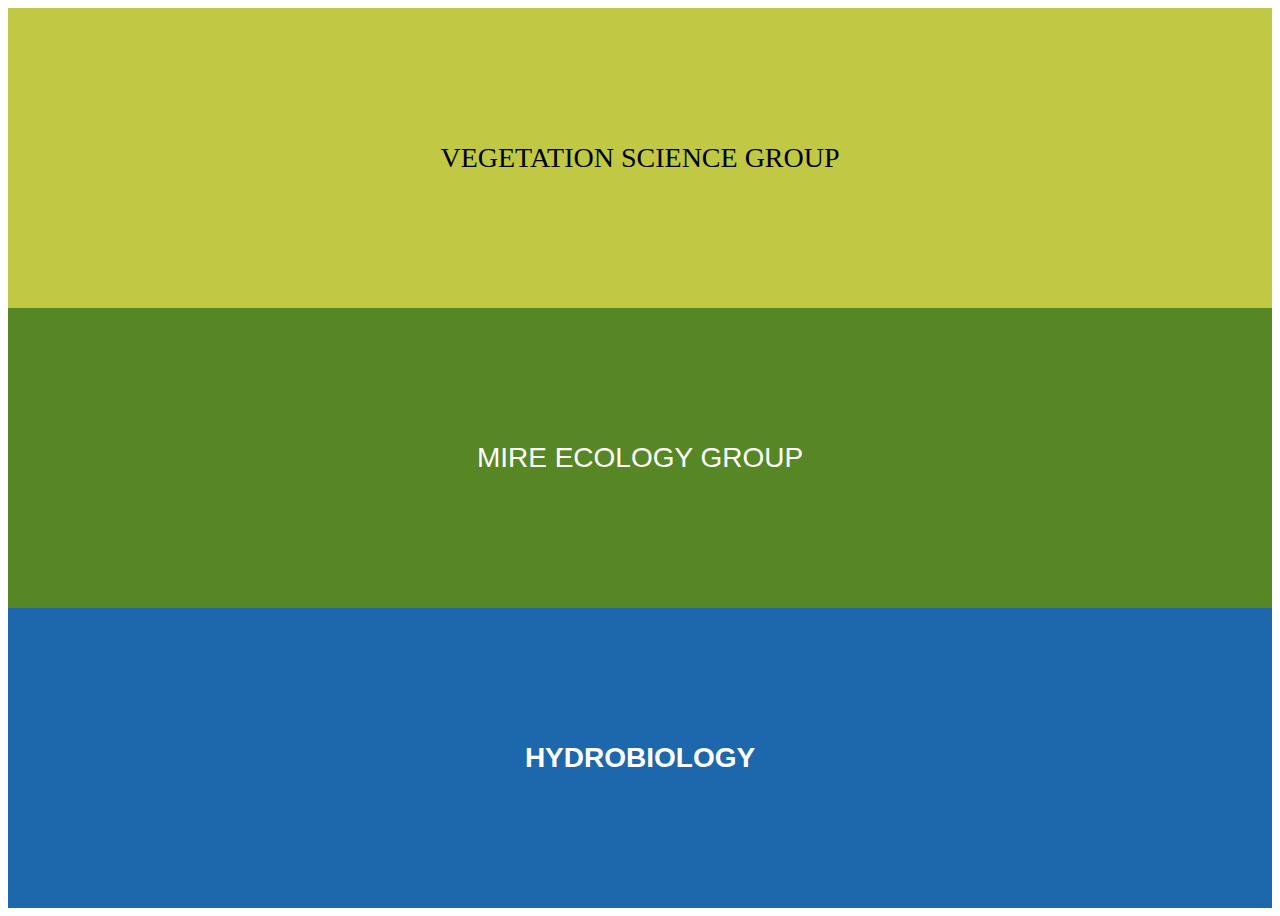
<file: index.html>
<!DOCTYPE html>
<html>
<head>
<link rel="stylesheet" type="text/css" href="styles.css">
</head>
<body>

<div class="wrapper">
    <a class="group-link" href="https://botzool.cz/vegsci/"><div class="group">Vegetation Science Group</div></a>
    <a class="group-link" href="https://botzool.cz/mirecol/">  <div class="group">Mire Ecology Group</div></a>
    <a class="group-link" href="https://botzool-hydra.netlify.app/"><div class="group">Hydrobiology</div></a>
</div>
</body>
</html>
</file>
<file: styles.css>
.wrapper {
    display: flex;
    flex-direction: column;
    height: 100vh;
}

.group-link {
    flex: 1;
    display: flex;
    justify-content: center;
    align-items: center;
    cursor: pointer;
    text-decoration: none;
    color: black;
    text-transform: uppercase;
    text-align: center;
    padding: 10px;
}


.group-link:first-of-type {
    background: #C0C844;
    color: black;
}

.group-link:nth-of-type(2) {
    background: #578724;
    font-family: "Lucida Sans Unicode", sans-serif;
    color: white;
}

.group-link:nth-of-type(3) {
    background: #1D68AC;
    font-weight: bold;
    font-family: "Source Sans Pro",sans-serif;
    color: white;
}

.group {
    font-size: 28px;
}
</file>
